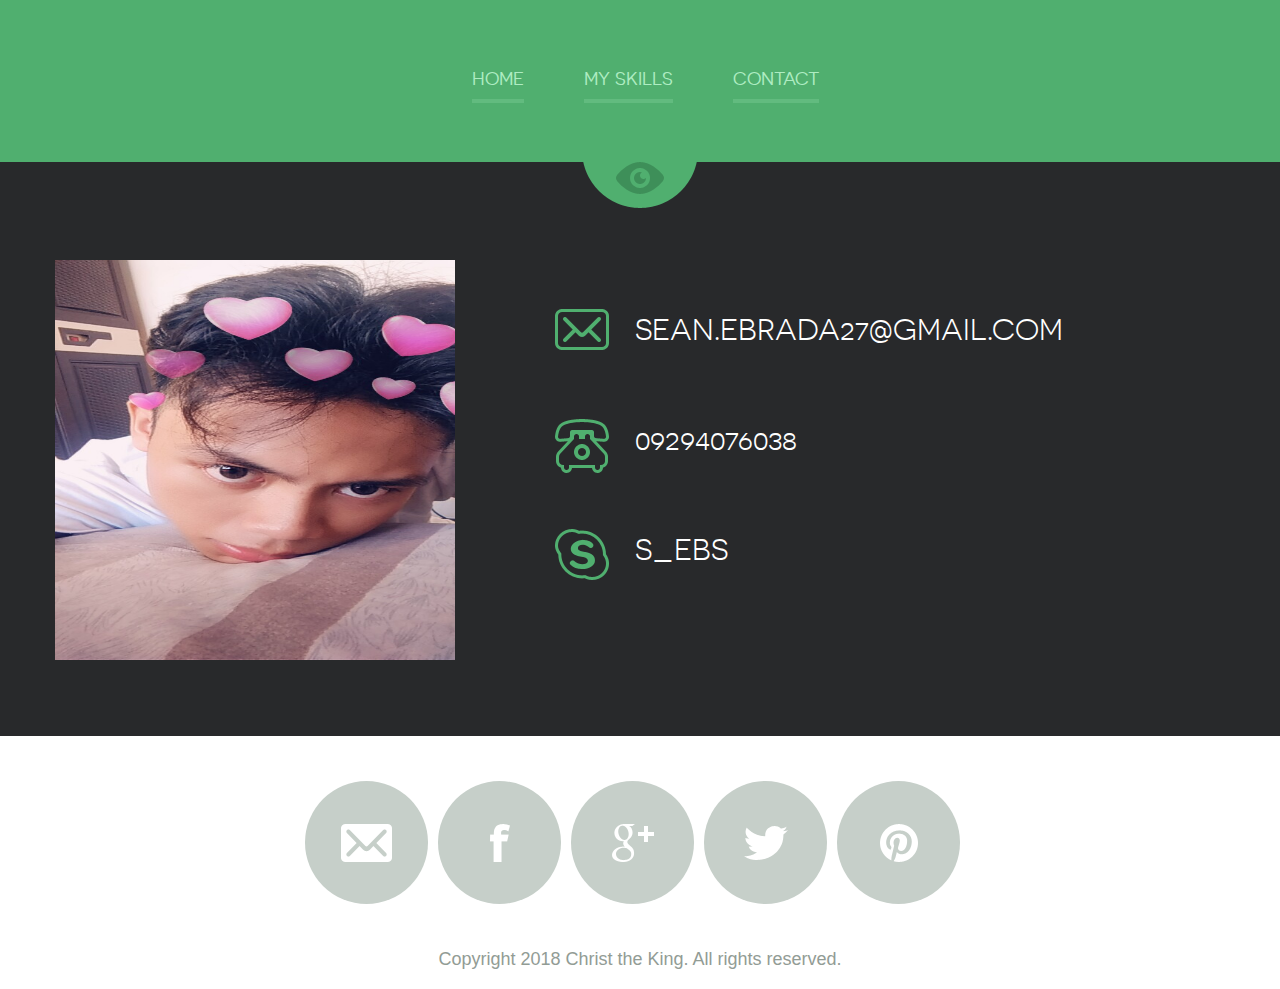
<file: contact.html>
<!DOCTYPE html>
<!--[if lte IE 8]> <html class="oldie" lang="en"> <![endif]-->
<!--[if IE 9]> <html class="ie9" lang="en"> <![endif]-->
<!--[if gt IE 9]><!--> <html lang="en"> <!--<![endif]-->
<head>
	<meta charset="utf-8">
	<meta name="viewport" content="width=device-width, initial-scale=1, maximum-scale=1, minimum-scale=1, user-scalable=no">
	<meta http-equiv="X-UA-Compatible" content="IE=edge,chrome=1">
	<meta name="format-detection" content="telephone=no">
	<title>My Resume</title>
	<link rel="stylesheet" href="js/fancybox/jquery.fancybox.css" type="text/css" media="screen" />
	<link rel="stylesheet" href="css/all.css" />
	<link rel="stylesheet" href="css/screen.css" />
	<!--[if lt IE 9]>
		<script src="http://html5shiv.googlecode.com/svn/trunk/html5.js"></script>
	<![endif]-->
</head>
<body>
	<div id="wrapper" class="portfolio">
		<div class="wrapper-holder">
			<header id="header">
				<a class="menu_trigger" href="#">menu</a>
					<nav id="nav">
						<ul>
							<li><a href="index.html">Home</a></li>
							<li><a href="myskills.html">My skills</a></li>					
							<li><a class="active" href="contact.html">Contact</a></li>
						</ul>
					</nav>
			</header>
		</div>
		<div class="wrapper-holder grey">
			<section id="main">
				<div class="images_holder"><img src="images/pic_08.jpg" alt=""></div>
				<div class="box_contact">
					<span class="email">sean.ebrada27@gmail.com</span>
					<span class="phone">09294076038</span>
					<span class="skype">S_Ebs</span>
				</div>
				<div class="clear"></div>
			</section>
		</div>
		<footer id="footer">
			<div class="footer-content">
				<ul class="social">
					<li class="email"><a href="#">Email</a></li>
					<li class="facebook"><a href="#">Facebook</a></li>
					<li class="google"><a href="#">Google+</a></li>
					<li class="twitter"><a href="#">Twitter</a></li>
					<li class="pinterest"><a href="#">Pinterest</a></li>
				</ul>
				<p class="copy">Copyright 2018 Christ the King. All rights reserved.</p>
			</div>
		</footer>	
	</div>
	<script src="http://code.jquery.com/jquery-1.11.1.min.js"></script>
	<script src="js/isotope.pkgd.min.js"></script>
	<script src="js/cells-by-row.js"></script>
	<script type="text/javascript" src="js/fancybox/jquery.fancybox.pack.js"></script>
	<script type="text/javascript" src="js/main.js"></script>
</body>
</html>
</file>
<file: css/all.css>
@font-face {
    font-family: 'novecentosanswide';
    src: url('../fonts/novecentosanswide-normal-webfont.eot');
    src: url('../fonts/novecentosanswide-normal-webfont.eot?#iefix') format('embedded-opentype'),
         url('../fonts/novecentosanswide-normal-webfont.woff') format('woff'),
         url('../fonts/novecentosanswide-normal-webfont.ttf') format('truetype'),
         url('../fonts/novecentosanswide-normal-webfont.svg#novecento_sans_widenormal') format('svg');
    font-weight: normal;
    font-style: normal;
}
@font-face {
    font-family: 'novecentosanswide';
    src: url('../fonts/novecentosanswide-bold-webfont.eot');
    src: url('../fonts/novecentosanswide-bold-webfont.eot?#iefix') format('embedded-opentype'),
         url('../fonts/novecentosanswide-bold-webfont.woff') format('woff'),
         url('../fonts/novecentosanswide-bold-webfont.ttf') format('truetype'),
         url('../fonts/novecentosanswide-bold-webfont.svg#novecentosanswidebold') format('svg');
    font-weight: bold;
    font-style: normal;
}
@font-face {
    font-family: 'novecento_sans_widebook';
    src: url('../fonts/novecentosanswide-book-webfont.eot');
    src: url('../fonts/novecentosanswide-book-webfont.eot?#iefix') format('embedded-opentype'),
         url('../fonts/novecentosanswide-book-webfont.woff') format('woff'),
         url('../fonts/novecentosanswide-book-webfont.ttf') format('truetype'),
         url('../fonts/novecentosanswide-book-webfont.svg#novecento_sans_widebook') format('svg');
    font-weight: normal;
    font-style: normal;
}
@font-face {
    font-family: 'novecento_sans_widemedium';
    src: url('../fonts/novecentosanswide-medium-webfont.eot');
    src: url('../fonts/novecentosanswide-medium-webfont.eot?#iefix') format('embedded-opentype'),
         url('../fonts/novecentosanswide-medium-webfont.woff') format('woff'),
         url('../fonts/novecentosanswide-medium-webfont.ttf') format('truetype'),
         url('../fonts/novecentosanswide-medium-webfont.svg#novecento_sans_widemedium') format('svg');
    font-weight: normal;
    font-style: normal;
}
html, body, div, span, applet, object, iframe,
h1, h2, h3, h4, h5, h6, p, blockquote, pre,
a, abbr, acronym, address, big, cite, code,
del, dfn, em, img, ins, kbd, q, s, samp,
small, strike, sub, sup, tt, var,
b, u, i, center,
dl, dt, dd, ol, ul, li,
fieldset, form, label, legend,
table, caption, tbody, tfoot, thead, tr, th, td,
article, aside, canvas, details, figcaption, figure, 
footer, header, hgroup, menu, nav, section, summary,
time, mark, audio, video {
	margin: 0;
	padding: 0;
	border: 0;
	font-size: 100%;
	font: inherit;
	vertical-align: baseline;
}

article, aside, details, figcaption, figure, 
footer, header, hgroup, menu, nav, section {
	display: block;
}

img {
	vertical-align: middle;
}

ol, ul {
	list-style: none;
}

blockquote, q {
	quotes: none;
}

blockquote:before, blockquote:after,
q:before, q:after {
	content: '';
	content: none;
}

table {
	border-collapse: collapse;
	border-spacing: 0;
}

a[href], label[for], select, 
input[type=checkbox], input[type=radio] {
	cursor: pointer;
}

button, input[type=button], input[type=image], 
input[type=reset], input[type=submit] {
	padding: 0;
	overflow: visible;
	cursor: pointer;
}
input[type=text], input[type=email], input[type=reset], input[type=button], input[type=submit], button{
	-webkit-appearance: none;
	-webkit-border-radius: 0;
}
input[type=url], input[type=password], input[type=text], input[type=email], input[type=reset], input[type=button], input[type=submit], button, textarea{
     -webkit-appearance: none;
     -webkit-border-radius: 0;
     box-sizing: border-box;-webkit-box-sizing: border-box; -moz-box-sizing: border-box;
}

button::-moz-focus-inner, 
input[type=button]::-moz-focus-inner, 
input[type=image]::-moz-focus-inner, 
input[type=reset]::-moz-focus-inner, 
input[type=submit]::-moz-focus-inner {
	border: 0;
}


body,
html {height: 100%;}
body{
	margin:0;
	color:#a4a7ac;
	font:18px Arial, Helvetica, sans-serif;
	-webkit-text-size-adjust: none; 
}
img{border-style:none; vertical-align: top;}
a{text-decoration:none; color:#6e6e6e;}
a:hover{text-decoration:underline;}
#wrapper{
	width:100%;
	height: 100%;
	display:table;
}
.wrapper-holder {
	width:100%;
    display:table-row;
    background: #50af6f;
}
.wrapper-holder.grey{background: #28292b;}
#header {
	max-width: 1170px;
	margin: 0 auto;
	padding: 69px 0 50px;
	position:relative;
}
.menu_trigger{
	width: 31px;
	height: 31px;
	right:0;
	background: url(../images/btn_mobile_menu.png) no-repeat;
	text-indent: -9999em;
	display: none;
	top: 5px;
	position: absolute;
}
.logo {
	text-align:center;
	font-family: 'novecentosanswide';
	font-weight:bold;
	color: #fff;
	font-size: 72px;
	line-height: 74px;
	display: block;
	text-transform: uppercase;
	margin: 85px 0 23px;
}
#nav {
	position: relative;
	display: table;
	margin: 0 auto 22px;
	padding: 0 0 0 10px;
}
#nav ul {
	text-align: center;
}
#nav ul li {
	float: left;
	padding: 0 0 0 60px;
}
#nav ul li:first-child{padding: 0;}
#nav ul a {
	color: #aeecc2;
	font-size: 18px;
	line-height: 20px;
	text-transform: uppercase;
	padding: 0 0 10px;
	border-bottom: 4px solid #62bb7f;
	font-family: 'novecentosanswide';
	font-weight: normal;
}
#nav ul a:hover,#nav ul a.active{
	color: #fff;
	border-bottom: 4px solid #fff;
	text-decoration: none;
	-webkit-transition: all 0.5s ease-in-out;
-moz-transition: all 0.5s ease-in-out;
-o-transition: all 0.5s ease-in-out;
transition: all 0.5s ease-in-out;
}
h2.slogan{
	display: block;
	text-align: center;
	text-transform: uppercase;
	font-family: 'novecento_sans_widebook';
	font-size: 30px;
	line-height: 32px;
	color: #aeecc2;
	padding: 34px 0 50px 0;
	background: url(../images/slogan_bg.gif) no-repeat 50% 0;
}
/*main
 */
#main{
	max-width: 1170px;
	margin: 0 auto;
	padding: 93px 0 76px;
	position:relative;
	background: url(../images/icon_header.png) no-repeat 50% 0;
}
#main h2{
	display: block;
	text-align: center;
	text-transform: uppercase;
	font-family: 'novecento_sans_widebook';
	font-size: 30px;
	line-height: 32px;
	color: #fff;
	margin: 0 0 81px;
}
.box_timeline_holder{
	background: url(../images/bg_timeline_l.png) no-repeat 0 70px;
	position: relative;
	padding: 0 0 0 100px;
	overflow: hidden;
}
.box_timeline{
	background: url(../images/bg_timeline_r.png) no-repeat 100% 70px;
	position: relative;
	padding: 0 100px 0 0;
	overflow: hidden;
}
.box_timeline ul{
	position: relative;
	background: url(../images/bg_ul.gif) repeat-x 0 76px;
	overflow: hidden;
}
.box_timeline ul li{
	float:left;
	width: 170px;
	margin: 0 0 0 30px;
	background: url(../images/bg_ul.gif) repeat-x 0 76px;
}
.box_timeline ul li:first-child{margin: 0;}
.box_timeline ul li .date{
	background: url(../images/bg_timeline_c.png) no-repeat 50% 0;
	height: 86px;
	width: 170px;
	margin: 0 auto 12px;
	overflow: hidden;
}
.box_timeline ul li .date span{
	font-family: 'novecentosanswide';
	font-weight:bold;
	color: #fff;
	font-size: 14px;
	line-height: 16px;
	display: block;
	text-align: center;
	padding: 15px 0 0 0;
}
.box_timeline h3{
	font-family: 'novecento_sans_widemedium';
	color: #50af6f;
	font-size: 14px;
	line-height: 16px;
	display: block;
	text-align: center;
	margin: 0 0 10px;
}
.box_timeline p{
	font-family: Arial, Helvetica, sans-serif;
	color: #a4a7ac;
	font-size: 16px;
	line-height: 18px;
	display: block;
	text-align: center;
	margin: 0 0 10px;
}
/*skills*/
#main .skills_holder h2{text-align: left;margin: 0 0 40px;}
.skills_holder{
	width: 100%;
	overflow: hidden;
	margin: 0 0 40px;
}
.skills_holder .column {
	width: 470px;
	float: left;
	margin: 0 10px 0 0;
}
.skills_holder .column.column-add {
	float: right;
	margin: 0;
}
.progress{
	overflow: hidden;
	width: 100%;
	margin: 20px 0 3px 0;
}
.progress li{
	overflow: hidden;
	height: 43px;
	line-height: 43px;
	background: #46484c;
	border-radius: 5px;
	behavior: url(css/PIE.htc);
	margin: 0 0 27px;
}
.progress li span{
	background: #50af6f;
	color: #fff;
	text-transform:uppercase;
	display: block;
	font-family: 'novecentosanswide';
	font-weight: normal;
	font-size: 18px;
	padding: 0 0 0 20px;
}
.progress li span.hardworking{width: 90%;}
.progress li span.fast{width: 70%;}
.progress li span.punctuality{width: 70%;}
.progress li span.careful{width: 80%;}

.plagin_list{
	width: 100%;
	overflow: hidden;
	margin: 0 0 65px;
}
.plagin_list li{
	float:left;
	margin: 0 0 0 25px;
	border-radius: 50%;
	behavior: url(css/PIE.htc);
	text-indent: -9999px;
	background: #28292b;
	width: 121px;
	height: 121px;
	position:relative;
	display: inline-block;
	border: 1px solid #46484c;
}
.plagin_list li:first-child{margin: 0;}
.plagin_list li a{
	display: block;
	vertical-align: middle;
	height: 100%;
	position: relative;
}
.plagin_list li.li_1 a{background: url(../images/icon_ps.png) no-repeat 50% 50% ;}
.plagin_list li.li_2 a{background: url(../images/icon_ai.png) no-repeat 50% 50% ;}
.plagin_list li.li_3 a{background: url(../images/icon_ld.png) no-repeat 50% 50% ;}
.plagin_list li.li_4 a{background: url(../images/icon_fl.png) no-repeat 50% 50% ;}
.plagin_list li.li_5 a{background: url(../images/icon_html.png) no-repeat 50% 50% ;}
.plagin_list li.li_6 a{background: url(../images/icon_wp.png) no-repeat 50% 50% ;}
.plagin_list li.li_7 a{background: url(../images/icon_jq.png) no-repeat 50% 50% ;}
.plagin_list li.li_8 a{background: url(../images/icon_seo.png) no-repeat 50% 50% ;}
.wrapper-holder.grey p{padding: 0 0 25px;}
.plagin_list.none{display: none;}


/*contact*/
.clear{clear: both;}
.images_holder{
	float: left;
	margin:5px 130px 0 0;
	width: 370px;
}
.images_holder img{
	width: 400px;
	display: inline;
	height: 400px;
}
.box_contact{
	overflow:hidden;
	margin: 54px 0 0 0;
}
.box_contact span{
	color: #fff;
	font-family: 'novecento_sans_widebook';
	font-size: 30px;
	line-height: 32px;
	text-transform: uppercase;
	display: block;
	margin: 0 0 55px;
	padding: 5px 0 18px 80px;
}
.box_contact span.email{background: url(../images/icon_email2.png) no-repeat;}
.box_contact span.phone{background: url(../images/icon_phone.png) no-repeat;}
.box_contact span.skype{background: url(../images/icon_skype.png) no-repeat;}
/*footer
 */
#footer {
    width:100%;
    overflow:hidden;
    display:table-footer-group;
    background:#fff;
}
.footer-content {
	max-width: 1170px;
	margin: 0 auto;
	padding: 45px 0 20px;
	color: #a5a5a5;
}
.footer-content .social{
	overflow:hidden;
	margin: 0 auto 45px;
	width: 670px;
}
.footer-content .social li{
	float:left;
	margin: 0 0 0 10px;
	border-radius: 50%;
	behavior: url(css/PIE.htc);
	text-indent: -9999px;
	background: #c6cfc9;
	width: 123px;
	height: 123px;
	position:relative;
	display: table;
}
.footer-content .social li:first-child{margin: 0;}
.footer-content .social li:hover{
	background: #50af6f;
	-webkit-transition: all 0.5s ease-in-out;
-moz-transition: all 0.5s ease-in-out;
-o-transition: all 0.5s ease-in-out;
transition: all 0.5s ease-in-out;
}
.footer-content .social li a{
	display: table-cell;	
	position: relative;
}
.footer-content .social li.email a{background: url(../images/icon_email.png) no-repeat 50% 50% ;}
.footer-content .social li.facebook a{background: url(../images/icon_fb.png) no-repeat 50% 50%;}
.footer-content .social li.google a{background: url(../images/icon_gl.png) no-repeat 50% 50% ;}
.footer-content .social li.twitter a{background: url(../images/icon_tw.png) no-repeat 50% 50% ;}
.footer-content .social li.pinterest a{background: url(../images/icon_pn.png) no-repeat 50% 50%;}
.footer-content p{
	font:18px/20px Arial, Helvetica, sans-serif;
	display: block;
	text-align: center;
	color: #929c95;
}
/* begin add	 */
.popup_portfolio{
	max-width: 1132px;
}
.popup_portfolio h3{
	padding-top:26px;
	font-family: 'novecentosanswide';
	font-weight:bold;
	color: #63666a;
	font-size: 18px;
	line-height: 18px;
	text-transform: uppercase;
}
.popup_portfolio time{
	font-family: 'novecentosanswide';
	color: #abacaf;
	font-size: 12px;
	line-height: 12px;
	text-transform: uppercase;
}
.popup_portfolio p{
	padding: 17px 0 8px;
	color: #808286;
	font-size: 16px;
	line-height: 30px;
}
.popup_portfolio img {
	width: 100%;
	height: auto;
	border-radius: 8px;
}
.fancybox-close {
	width: 46px;
	height: 46px;
	top: -23px;
	right: -20px;
	background-image: url(../images/ico_btn-close.png);
}
.fancybox-opened .fancybox-skin{
	padding: 20px !important;
	border-radius: 10px;
}
.fancybox-nav {
	display: none;
}
/* end add	 */

@media (-webkit-min-device-pixel-ratio:2) ,(min--moz-device-pixel-ratio:2),(-o-min-device-pixel-ratio:2/1),(min-device-pixel-ratio:2),(min-resolution:192dpi),(min-resolution:2dppx){
	#main {
		background-image: url(../images/icon_header@x2.png);
		background-size:114px 46px;
	}
	.menu_trigger{
		background-image: url(../images/btn_mobile_menu@x2.png);
		background-size:31px 30px;
	}
	.slogan{
		background-image: url(../images/slogan_bg@x2.gif);
		background-size:80px 4px;
	}
	.box_timeline_holder{
		background-image: url(../images/bg_timeline_l@x2.png);
		background-size:100px 16px;
	}
	.box_timeline{
		background-image: url(../images/bg_timeline_r@x2.png);
		background-size:100px 16px;
	}
	.box_timeline ul li .date{
		background-image: url(../images/bg_timeline_c@x2.png);
		background-size:50px 86px;
	}
	.footer-content .social li.email a{
		background-image: url(../images/icon_email@x2.png);
		background-size:51px 38px;
	}
	.footer-content .social li.facebook a{
		background-image: url(../images/icon_fb@x2.png);
		background-size:20px 38px;
	}
	.footer-content .social li.google a{
		background-image: url(../images/icon_gl@x2.png);
		background-size:42px 38px;
	}
	.footer-content .social li.twitter a{
		background-image: url(../images/icon_tw@x2.png);
		background-size:44px 34px;
	}
	.footer-content .social li.pinterest a{
		background-image: url(../images/icon_pn@x2.png);
		background-size:38px 38px;
	}
	.plagin_list li.li_1 a{
		background-image: url(../images/icon_ps@x2.png);
		background-size:49px 42px;
	}
	.plagin_list li.li_2 a{
		background-image: url(../images/icon_ai@x2.png);
		background-size:45px 42px;
	}
	.plagin_list li.li_3 a{
		background-image: url(../images/icon_ld@x2.png);
		background-size:40px 43px;
	}
	.plagin_list li.li_4 a{
		background-image: url(../images/icon_fl@x2.png);
		background-size:34px 42px;
	}
	.plagin_list li.li_5 a{
		background-image: url(../images/icon_html@x2.png);
		background-size:39px 55px;
	}
	.plagin_list li.li_6 a{
		background-image: url(../images/icon_wp@x2.png);
		background-size:55px 55px;
	}
	.plagin_list li.li_7 a{
		background-image: url(../images/icon_jq@x2.png);
		background-size:87px 20px;
	}
	.plagin_list li.li_8 a{
		background-image: url(../images/icon_seo@x2.png);
		background-size:60px 24px;
	}
	.box_contact span.email{
		background-image: url(../images/icon_email2@x2.png);
		background-size:54px 41px;
	}
	.box_contact span.phone{
		background-image: url(../images/icon_phone@x2.png);
		background-size:54px 54px;
	}
	.box_contact span.skype{
		background-image: url(../images/icon_skype@x2.png);
		background-size:54px 51px;
	}
/* begin add	 */
	.fancybox-close {
		background-image: url(../images/ico_btn-close@x2.png);
		background-size:46px 46px;
	}
/* end add	 */
}
</file>
<file: css/screen.css>
@media only screen and (max-width : 1210px) {
}
@media only screen and (max-width : 1190px) {
	#main {margin:0 20px;}
	.box_timeline_holder{padding: 0 0 0 60px;}
	.box_timeline{padding: 0 60px 0 0;}
	.box_timeline ul li{margin: 0 0 0 25px;}
	.skills_holder .column{width: 450px;}
	.plagin_list li{margin: 0 0 0 2%;display: inline-block;float: none;width: 10%;height: 110px;}
	.item-list{margin: 0;}
/* 	.item-list li{ width: 30%; margin-left: 0;text-align: center;} */

	#container.item-list{width: 900px; margin: 0 auto;}
}
@media only screen and (max-width : 1130px) {
	.box_timeline_holder{padding: 0 0 0 40px;}
	.box_timeline{padding: 0 40px 0 0;}
	.box_timeline ul li{margin: 0 0 0 15px;}
	.images_holder{margin: 5px 80px 0 0;}
	.box_contact span{font-size: 25px;}
}
@media only screen and (max-width : 1100px) {
	.plagin_list li{ }
}
@media only screen and (max-width : 1050px) {
	.box_timeline_holder{padding: 0 0 0 20px;}
	.box_timeline{padding: 0 20px 0 0;}
	.box_timeline ul li{margin: 0 0 0 5px;}
	.plagin_list li{ height: 90px;}
/* 	.item-list li{ width: 49%;} */
}
@media only screen and (max-width : 980px) {

	#nav {float:none; width: 100%;}
	#nav ul {
		text-align:center;
		margin:0;
	}
	#nav ul li {
		display:inline-block;
		padding: 0 15px;
		float:none;
	}
	.logo {
		margin: 0 auto 20px;
		font-size: 62px;
		line-height: 70px;
	}
	#header {
		padding: 20px 10px;
	}
	.box_timeline_holder{padding: 0 0 0 10px;}
	.box_timeline{padding: 0 10px 0 0;}
	.box_timeline ul li{margin: 0;width: 20%;}
	.skills_holder .column{
		width: 100%;
		float: none;
		display: block;
	}
	.skills_holder .column.column-add {padding: 0 !important;}
	.plagin_list.none{display: block;width: 540px;margin: 0 auto 30px;}
	.plagin_list{display: none;}
	.plagin_list.none li{height: 121px;width: 121px;}
	.box_contact span{font-size: 23px;margin: 0 0 40px;}
	.images_holder{margin: 5px 30px 0 0;width: 300px;}
	.box_contact{margin: 40px 0 0 0;}
	#main .skills_holder h2{margin: 0 0 25px;}
	h2.slogan{
		padding-bottom: 14px;
	}
	#container.item-list{width: 600px;}
	.sub_nav li{padding:10px 0;}
}
@media only screen and (max-width : 840px) {
	.box_timeline ul li{margin: 0;width: 100%;float: none;}
	#main h2{margin: 0 0 30px;}
	.images_holder {
		margin: 5px auto 20px;
		width: 300px;
		float: none;
	}
	.box_contact {
		margin: 40px auto 0;
		width: 460px;
	}
	.box_timeline_holder,.box_timeline{background: none;}
}
@media only screen and (max-width : 768px) {
	.footer-content {padding: 45px 10px 20px;}
	.menu_trigger {
		display: block;
		top: 28px;
	}
	#nav {display: none;padding: 0;margin: 0 0 25px;top: 20px;}
	#nav ul li {
		display:block;
		padding: 0;	
	}
	#nav ul a {
		display:block;
		padding: 8px;
	}
	#nav ul a:hover {
		color: #fff;
		text-decoration:none;
	}
	.footer-content .social{margin: 0 auto 30px;}
	.footer-content .social li{margin: 0 0 0 4px; width: 50px; height: 50px;}
	.footer-content .social li.email a{	background-size: 20px auto;	}
	.footer-content .social li.facebook a{	background-size: 15px auto;	}
	.footer-content .social li.google a{	background-size: 20px auto;	}
	.footer-content .social li.twitter a{	background-size: 20px auto;	}
	.footer-content .social li.pinterest a{	background-size: 20px auto;	}
	.footer-content .social{width: 269px;}
	.logo {font-size: 56px;line-height: 68px;}
	#wrapper.inner .menu_trigger,#wrapper.portfolio .menu_trigger{top: 6px;}
}
@media only screen and (max-width : 680px) {
	#container.item-list{width: 300px;}
	.item-list li{margin-left:0;}
}
@media only screen and (max-width : 640px) {
	.menu_trigger {
		top: 25px;
	}
	.plagin_list.none{width: 480px;}
	.plagin_list.none li{width: 20%;margin: 0 0 0 2%;height: 95px;}
	.skills_holder{margin: 0 0 10px;}
	.logo{
		font-size: 54px;
		line-height: 60px;
	}
}
@media only screen and (max-width : 600px) {
/* 	.sub_nav li{padding: 0 0 0 30px;} */
	.logo{
		font-size: 46px;
		line-height: 56px;
	}
/* 	.item{
		width: 180px;
	}
	.item .item-content{
		height: 180px;
	}
	.item .item-content p{
		display: none
	} */
}
@media only screen and (max-width : 550px) {
	.plagin_list.none{width: 420px;}
	.plagin_list.none li{width: 20%;margin: 0 0 0 2%;height: 84px;}
	.sub_nav li{padding: 0;text-align: center;margin: 0 0 15px; display: block;}
	.sub_nav{margin: 0 auto 40px;}
	.box_contact {
		margin: 40px auto 0;
		width: 300px;
	}
	.box_contact span.email{font-size: 14px;}
	#nav ul a:hover, #nav ul a.active,#nav ul a{border: none;}
	#wrapper.portfolio #main{padding:93px 0 0 0; }
	.logo{margin: 0 auto 20px;font-size: 40px;		line-height: 52px;}
}
@media only screen and (max-width : 480px) {
	.logo{
		font-size: 52px;
		line-height: 54px;
	}
	.slogan{
		font-size: 20px;
		line-height: 22px;
	}
	.plagin_list.none{display: none;}
	.plagin_list{display: block;}
	.plagin_list li,.plagin_list li:first-child{display: inline-block; vertical-align: top; width: 45%; height: auto; border: 0;margin: 0 2% 2% 2%;}
	.plagin_list li a,.plagin_list li:first-child a{width: 121px;height: 121px;border: 1px solid #46484c;border-radius: 50%;margin: 0 auto;}
	.plagin_list{margin: 0 0 20px;}
	#main{margin: 0 10px;}
/* 	.item-list{margin: 0;}
	.item-list li{margin: 0 0 20px;} */
	.menu_trigger{top: 20px;}
}
@media screen and (max-width:420px) {
/* 	.item{
		width: 130px;
	}
	.item .item-content{
		height: 130px;
		padding: 0 15px;
	} */
	.logo{
		font-size: 42px;
		line-height: 44px;
	}
	.slogan{
		font-size: 16px;
		line-height: 18px;
	}
	.box_contact {
		margin: 40px auto 0;
		width: 280px;
	}
	.box_contact span.email{font-size: 12px;}
	.images_holder{width: 280px;margin: 0 auto 20px;}
}
</file>
